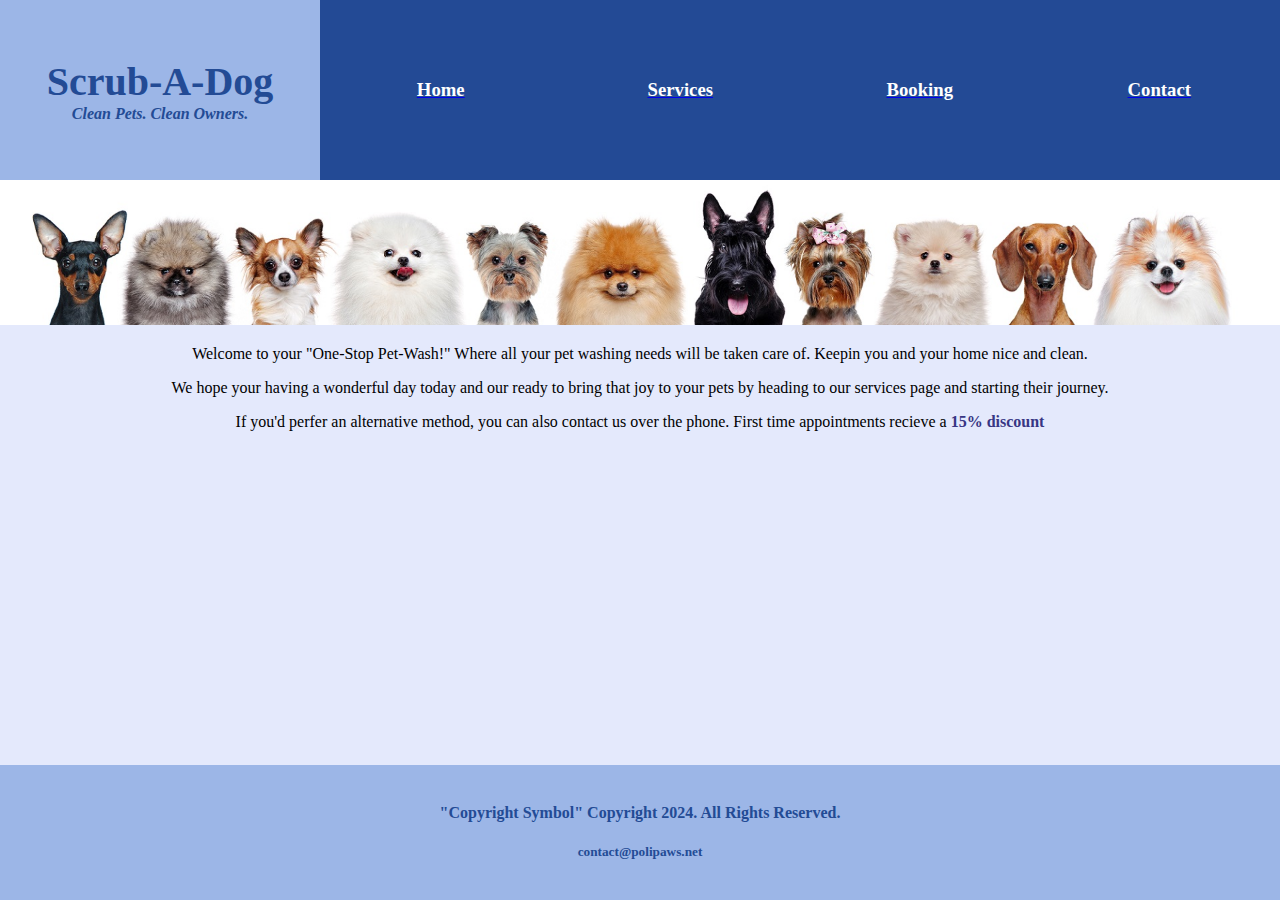
<file: index.html>
<!DOCTYPE html>
<html>
<head>
	<meta charset="utf-8">
	<meta name="viewport" content="width=device-width">
	<link href="style.css" rel="stylesheet" type="text/css" />
	<title>Home</title>
</head>

<body>
	<grid-container>
		<header>
			<h1>Scrub-A-Dog</h1>
			<h2>Clean Pets. Clean Owners.</h2>
		</header>
		<nav>
			<table class="nav-1">
				<tr>
					<td class="nav-1"><a href="index.html"><h3>Home</h3></a></td>
					<td class="nav-1"><a href="services.html"><h3>Services</h3></a></td>
					<td class="nav-1"><a href="booking.html"><h3>Booking</h3></a></td>
					<td class="nav-1"><a href="contact.html"><h3>Contact</h3></a></td>
				</tr>
			</table>
		</nav>
		<con>
			<img src="images\dog-banner.jpg" alt="white background with dogs"/>
			<p>Welcome to your "One-Stop Pet-Wash!" Where all your pet washing needs will be taken care of. Keepin you and your home nice and clean.</p>
			<p>We hope your having a wonderful day today and our ready to bring that joy to your pets by heading to our services page and starting their journey.</p>
			<p>If you'd perfer an alternative method, you can also contact us over the phone. First time appointments recieve a <span style="color: #373684; font-weight: bold;">15% discount</span></p>
		</con>
		<footer>
			<h4>"Copyright Symbol" Copyright 2024. All Rights Reserved.</h4>
			<h5>contact@polipaws.net</h5>
		</footer>
	</grid-container>
</body>

</html>
</file>
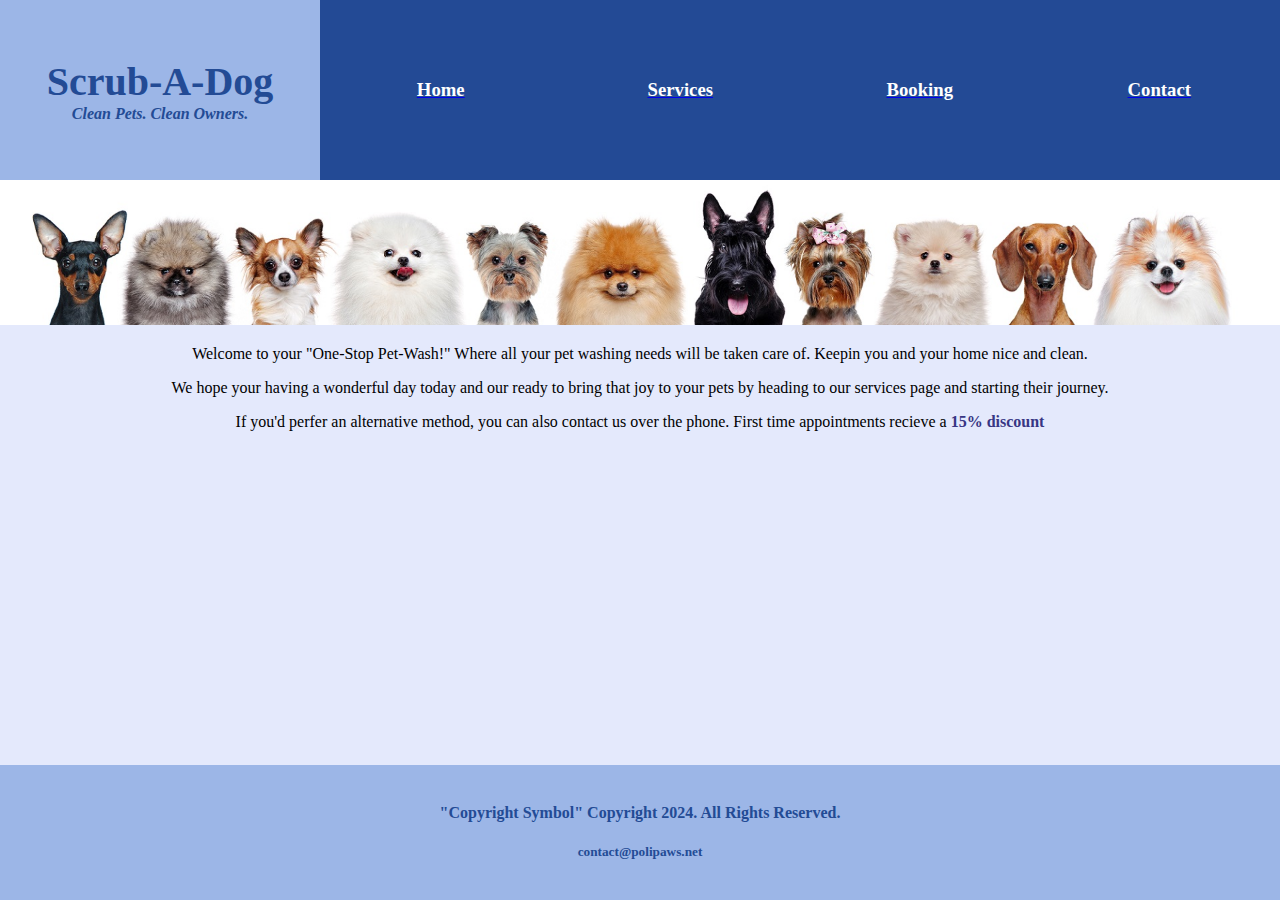
<file: booking.html>
<!DOCTYPE html>
<html>
<head>
	<meta charset="utf-8">
	<meta name="viewport" content="width=device-width">
	<link href="style.css" rel="stylesheet" type="text/css" />
	<title>Booking</title>
</head>

<body>
	<grid-container>
		<header>
			<h1>Scrub-A-Dog</h1>
			<h2>Clean Pets. Clean Owners.</h2>
		</header>
		<nav>
			<table class="nav-1">
				<tr>
					<td class="nav-1"><a href="index.html"><h3>Home</h3></a></td>
					<td class="nav-1"><a href="services.html"><h3>Services</h3></a></td>
					<td class="nav-1"><a href="booking.html"><h3>Booking</h3></a></td>
					<td class="nav-1"><a href="contact.html"><h3>Contact</h3></a></td>
				</tr>
			</table>
		</nav>
		<con>
			<img src="images\dog-banner.jpg" alt="white background with dogs"/>
			<p>Welcome to your "One-Stop Pet-Wash!" Where all your pet washing needs will be taken care of. Keepin you and your home nice and clean.</p>
			<p>We hope your having a wonderful day today and our ready to bring that joy to your pets by heading to our services page and starting their journey.</p>
			<p>If you'd perfer an alternative method, you can also contact us over the phone. First time appointments recieve a <span style="color: #373684; font-weight: bold;">15% discount</span></p>
		</con>
		<footer>
			<h4>"Copyright Symbol" Copyright 2024. All Rights Reserved.</h4>
			<h5>contact@polipaws.net</h5>
		</footer>
	</grid-container>
</body>

</html>
</file>
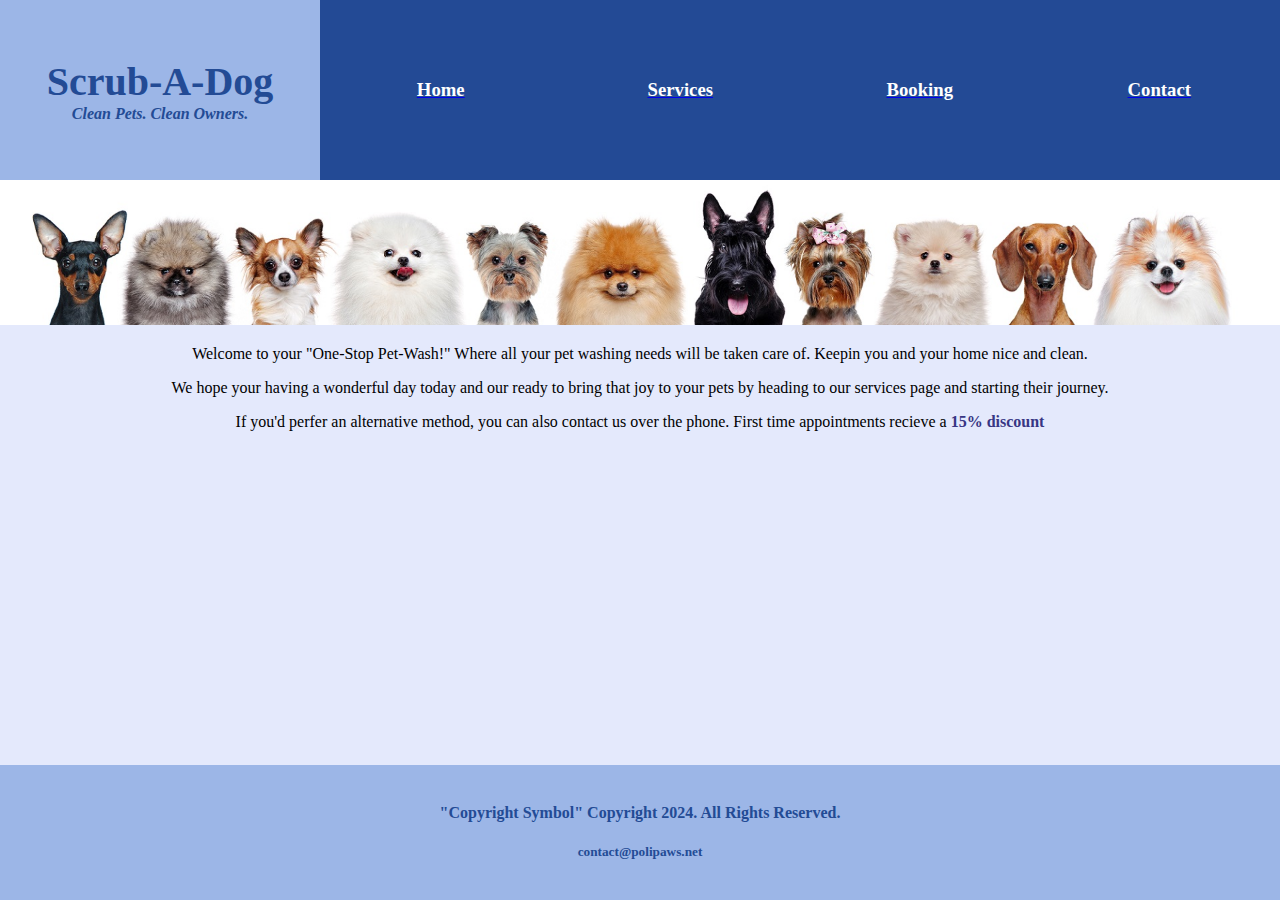
<file: contact.html>
<!DOCTYPE html>
<html>
<head>
	<meta charset="utf-8">
	<meta name="viewport" content="width=device-width">
	<link href="style.css" rel="stylesheet" type="text/css" />
	<title>Contact</title>
</head>

<body>
	<grid-container>
		<header>
			<h1>Scrub-A-Dog</h1>
			<h2>Clean Pets. Clean Owners.</h2>
		</header>
		<nav>
			<table class="nav-1">
				<tr>
					<td class="nav-1"><a href="index.html"><h3>Home</h3></a></td>
					<td class="nav-1"><a href="services.html"><h3>Services</h3></a></td>
					<td class="nav-1"><a href="booking.html"><h3>Booking</h3></a></td>
					<td class="nav-1"><a href="contact.html"><h3>Contact</h3></a></td>
				</tr>
			</table>
		</nav>
		<con>
			<img src="images\dog-banner.jpg" alt="white background with dogs"/>
			<p>Welcome to your "One-Stop Pet-Wash!" Where all your pet washing needs will be taken care of. Keepin you and your home nice and clean.</p>
			<p>We hope your having a wonderful day today and our ready to bring that joy to your pets by heading to our services page and starting their journey.</p>
			<p>If you'd perfer an alternative method, you can also contact us over the phone. First time appointments recieve a <span style="color: #373684; font-weight: bold;">15% discount</span></p>
		</con>
		<footer>
			<h4>"Copyright Symbol" Copyright 2024. All Rights Reserved.</h4>
			<h5>contact@polipaws.net</h5>
		</footer>
	</grid-container>
</body>

</html>
</file>
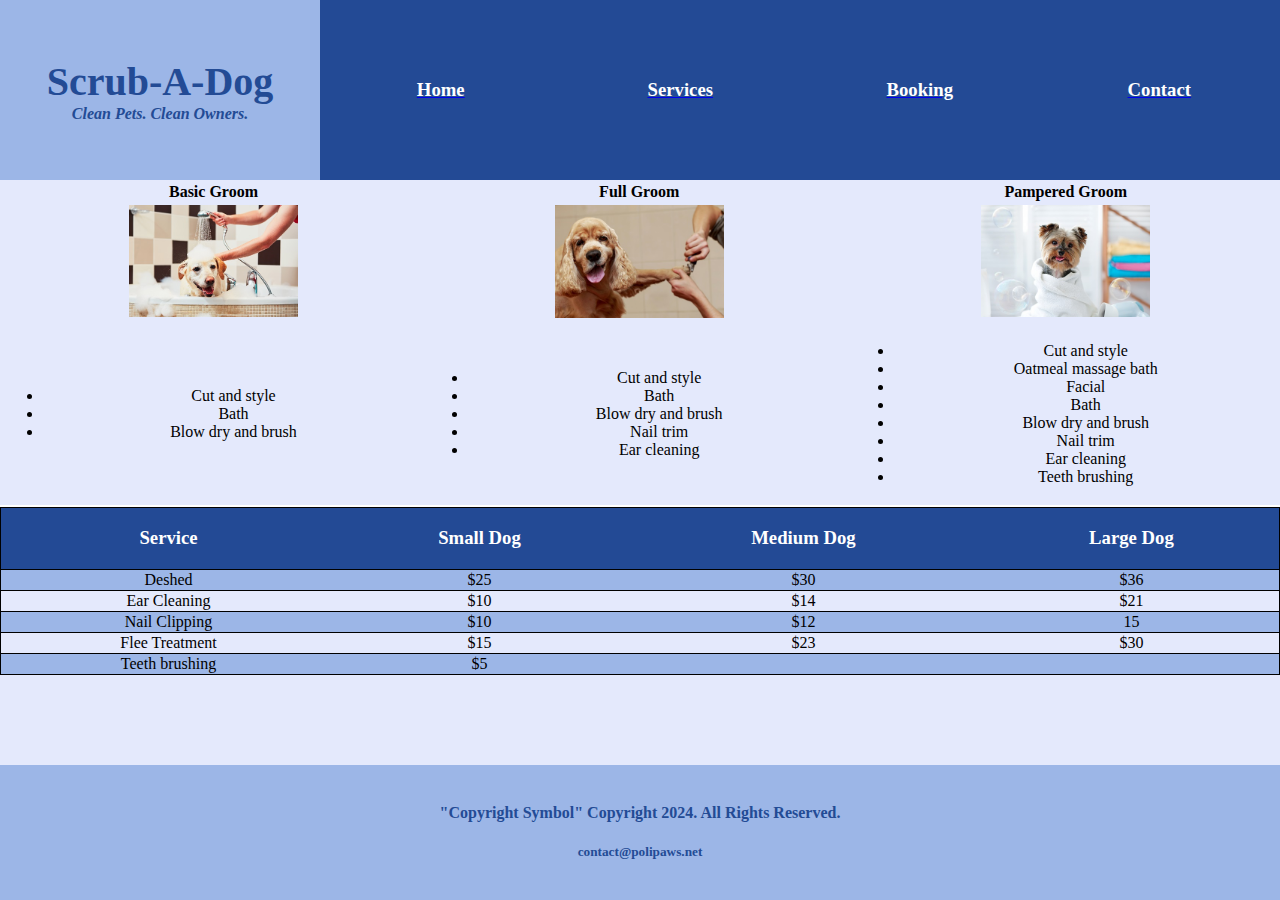
<file: services.html>
<!DOCTYPE html>
<html>
<head>
	<meta charset="utf-8">
	<meta name="viewport" content="width=device-width">
	<link href="style.css" rel="stylesheet" type="text/css" />
	<title>Sevices</title>
</head>

<body>
	<grid-container>
		<header>
			<h1>Scrub-A-Dog</h1>
			<h2>Clean Pets. Clean Owners.</h2>
		</header>
		<nav>
			<table class="nav-1">
				<tr>
					<td class="nav-1"><a href="index.html"><h3>Home</h3></a></td>
					<td class="nav-1"><a href="services.html"><h3>Services</h3></a></td>
					<td class="nav-1"><a href="booking.html"><h3>Booking</h3></a></td>
					<td class="nav-1"><a href="contact.html"><h3>Contact</h3></a></td>
				</tr>
			</table>
		</nav>
		<con>
			<div style="border-bottom-style: solid; border-bottom-color: white; border-bottom-width: 2px;">
				<table class="con-1">
					<tr>
						<th>Basic Groom</th> <th>Full Groom</th> <th>Pampered Groom</th>
					</tr>
					<tr>
						<td><img class="services" src="images\dog-bath.jpg" alt="white background with dogs"/></td>
						<td><img class="services" src="images\dog-nail-trim.jpg" alt="white background with dogs"/></td>
						<td><img class="services" src="images\dog-towel.jpg" alt="white background with dogs"/></td>
					</tr>
					<tr>
						<td>
							<ul>
								<li>Cut and style</li>
								<li>Bath</li>
								<li>Blow dry and brush</li>
							</ul>
						</td>
						<td>
							<ul>
								<li>Cut and style</li>
								<li>Bath</li>
								<li>Blow dry and brush</li>
								<li>Nail trim</li>
								<li>Ear cleaning</li>
							</ul>
						</td>
						<td>
							<ul>
								<li>Cut and style</li>
								<li>Oatmeal massage bath</li>
								<li>Facial</li>
								<li>Bath</li>
								<li>Blow dry and brush</li>
								<li>Nail trim</li>
								<li>Ear cleaning</li>
								<li>Teeth brushing</li>
							</ul>
						</td>
					</tr>
				</table>
			</div>
			<div>
				<table class="groom-rates">
					<tr class="groom-rates-1">
						<th><h3>Service</h3></th> <th><h3>Small Dog</h3></th> <th><h3>Medium Dog</h3></th> <th><h3>Large Dog</h3></th>
					</tr>
					<tr class="groom-rates-2">
						<td>Deshed</td> <td>$25</td> <td>$30</td> <td>$36</td>
					</tr>
					<tr class="groom-rates-3">
						<td>Ear Cleaning</td> <td>$10</td> <td>$14</td> <td>$21</td>
					</tr>
					<tr class="groom-rates-2">
						<td>Nail Clipping</td> <td>$10</td> <td>$12</td> <td>15</td>
					</tr>
					<tr class="groom-rates-3">
						<td>Flee Treatment</td> <td>$15</td> <td>$23</td> <td>$30</td>
					</tr>
					<tr class="groom-rates-2">
						<td>Teeth brushing</td> <td>$5</td> <td></td> <td></td>
					</tr>
				</table>
			</div>
		</con>
		<footer>
			<h4>"Copyright Symbol" Copyright 2024. All Rights Reserved.</h4>
			<h5>contact@polipaws.net</h5>
		</footer>
	</grid-container>
</body>

</html>
</file>
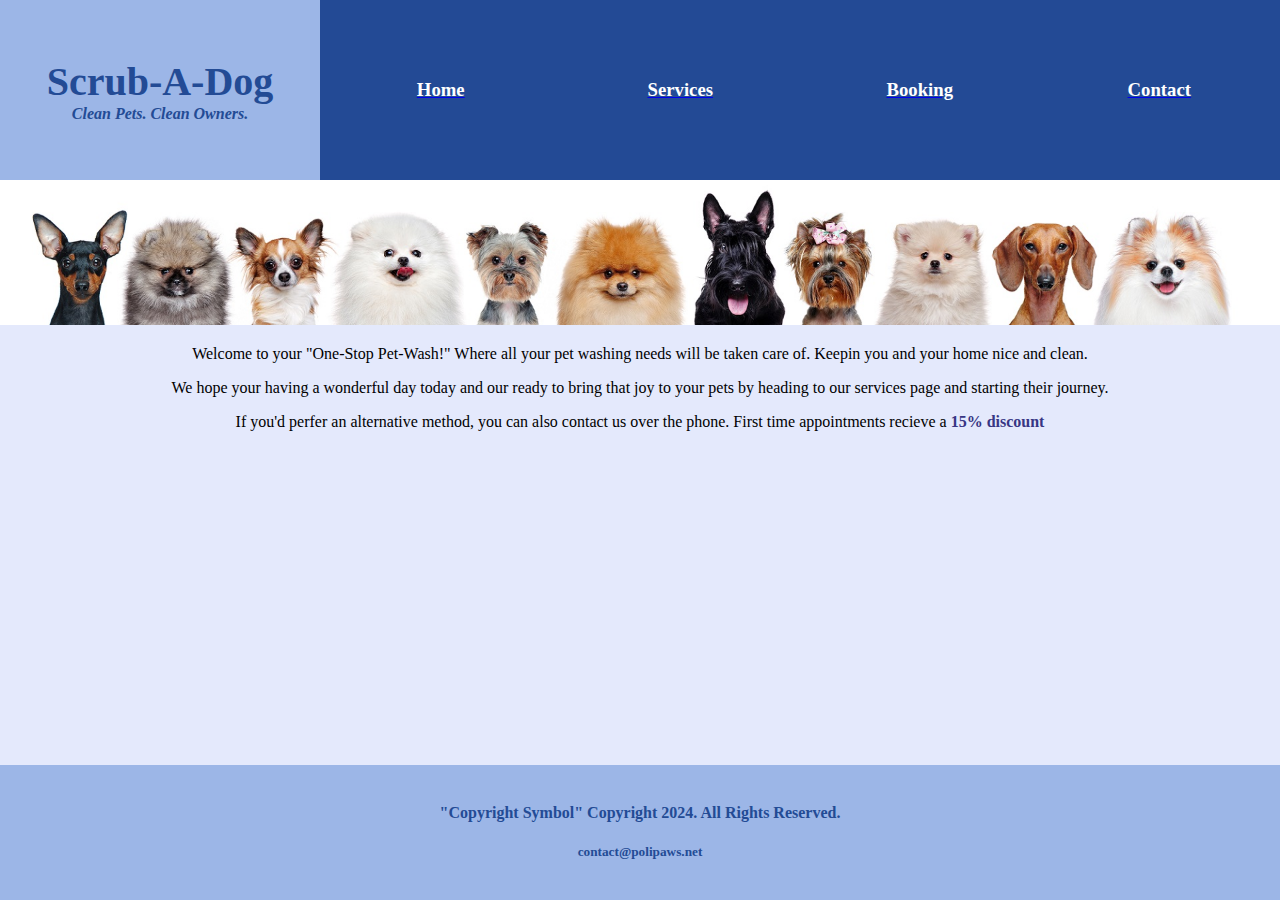
<file: template.html>
<!DOCTYPE html>
<html>
<head>
	<meta charset="utf-8">
	<meta name="viewport" content="width=device-width">
	<link href="style.css" rel="stylesheet" type="text/css" />
	<title>Template</title>
</head>

<body>
	<grid-container>
		<header>
			<h1>Scrub-A-Dog</h1>
			<h2>Clean Pets. Clean Owners.</h2>
		</header>
		<nav>
			<table class="nav-1">
				<tr>
					<td class="nav-1"><a href="index.html"><h3>Home</h3></a></td>
					<td class="nav-1"><a href="services.html"><h3>Services</h3></a></td>
					<td class="nav-1"><a href="booking.html"><h3>Booking</h3></a></td>
					<td class="nav-1"><a href="contact.html"><h3>Contact</h3></a></td>
				</tr>
			</table>
		</nav>
		<con>
			<img src="images\dog-banner.jpg" alt="white background with dogs"/>
			<p>Welcome to your "One-Stop Pet-Wash!" Where all your pet washing needs will be taken care of. Keepin you and your home nice and clean.</p>
			<p>We hope your having a wonderful day today and our ready to bring that joy to your pets by heading to our services page and starting their journey.</p>
			<p>If you'd perfer an alternative method, you can also contact us over the phone. First time appointments recieve a <span style="color: #373684; font-weight: bold;">15% discount</span></p>
		</con>
		<footer>
			<h4>"Copyright Symbol" Copyright 2024. All Rights Reserved.</h4>
			<h5>contact@polipaws.net</h5>
		</footer>
	</grid-container>
</body>

</html>
</file>
<file: style.css>
html{
	height: 100%;
    width: 100%;
}

grid-container{
	max-width: 100%;
	height: 100%;
	max-height: 100%;
	display: grid;
	grid-template-areas: 
	"header nav nav"
	"con con con"
	"footer footer footer";
	grid-template-columns: 25% 50% 25%;
	grid-template-rows: 20% 65% 15%;
}

body{
	margin: auto;
    height: 100%;
    max-height: 100%;
    width: 100%;
    max-width: 100%;
}

con{
	overflow: auto;
	background-color: #e4e9fc;
	text-align:center;
	grid-area: con;
}

footer{
	background-color: #9cb6e7;
	grid-area: footer;
	text-align: center;
    align-content: center;
    height: auto;
    max-height: 100%;
}

h1{
	margin: auto;
    display: block;
    font-size: 2.5em;
    color: #234b95;
}

h2{
	margin: auto;
    display: block;
    font-size: 1em;
	font-style: italic;
    color: #234b95;
}

h3{
	margin: none;
	padding: none;
	color: white;
}

h4{
	color: #234b95;
}

h5{
	color: #234b95;
}

header{
	background-color: #9cb6e7;
    grid-area: header;
    text-align: center;
    align-content: center;
    height: auto;
    max-height: 100%;
}

img{
	max-height: 100%;
	max-width: 100%;
}

img.services{
	max-height: 100%;
	max-width: 40%;
}

nav{
	width: 100%;
	max-width: 100%;
	height: 100%;
	max-height: 100%;
	grid-area: nav;
}

p{
	
}

table.con-1{
	width: 100%;
	max-width: 100%;
	height: 100%;
	max-height: 100%;
	
}

table.groom-rates{
	border-style: solid;
	border-color: black;
	border-width: 1px;
	border-collapse: collapse;
	width: 100%;
	max-width: 100%;
	height: 100%;
	max-height: 100%;
}

tr.groom-rates-1{
	background-color: #234a95;
	border-style: solid;
	border-color: black;
	border-width: 1px;
	border-collapse: collapse;
}

tr.groom-rates-2{
	background-color: #9cb6e7;
	border-style: solid;
	border-color: black;
	border-width: 1px;
	border-collapse: collapse;
}

tr.groom-rates-3{
	background-color: none;
	border-style: solid;
	border-color: black;
	border-width: 1px;
	border-collapse: collapse;
}

table.nav-1{
	background-color: #234a95;
	width: 100%;
	max-width: 100%;
	height: 100%;
	max-height: 100%;
}

td.nav-1{
	text-align: center;
	width: 25%;
	max-width: 100%;
	height: 100%;
	max-height: 100%;
}

@media screen and (max-width:900px){
	grid-container{
		max-width: 100%;
		height: 100%;
		max-height: 100%;
		display: grid;
		grid-template-areas: 
		"header header header"
		"nav nav nav"
		"con con con"
		"footer footer footer";
		grid-template-columns: 25% 50% 25%;
		grid-template-rows: 15% 10% 50% 25%;
	}
}

@media screen and (max-width:600px){
	grid-container{
		max-width: 100%;
		height: 100%;
		max-height: 100%;
		display: grid;
		grid-template-areas: 
		"nav header header"
		"con con con"
		"footer footer footer";
		grid-template-columns: 10% 50% 40%;
		grid-template-rows: 25% 60% 15%;
	}
	
	table{
		background-color: #9cb6e7;
	}
}
</file>
